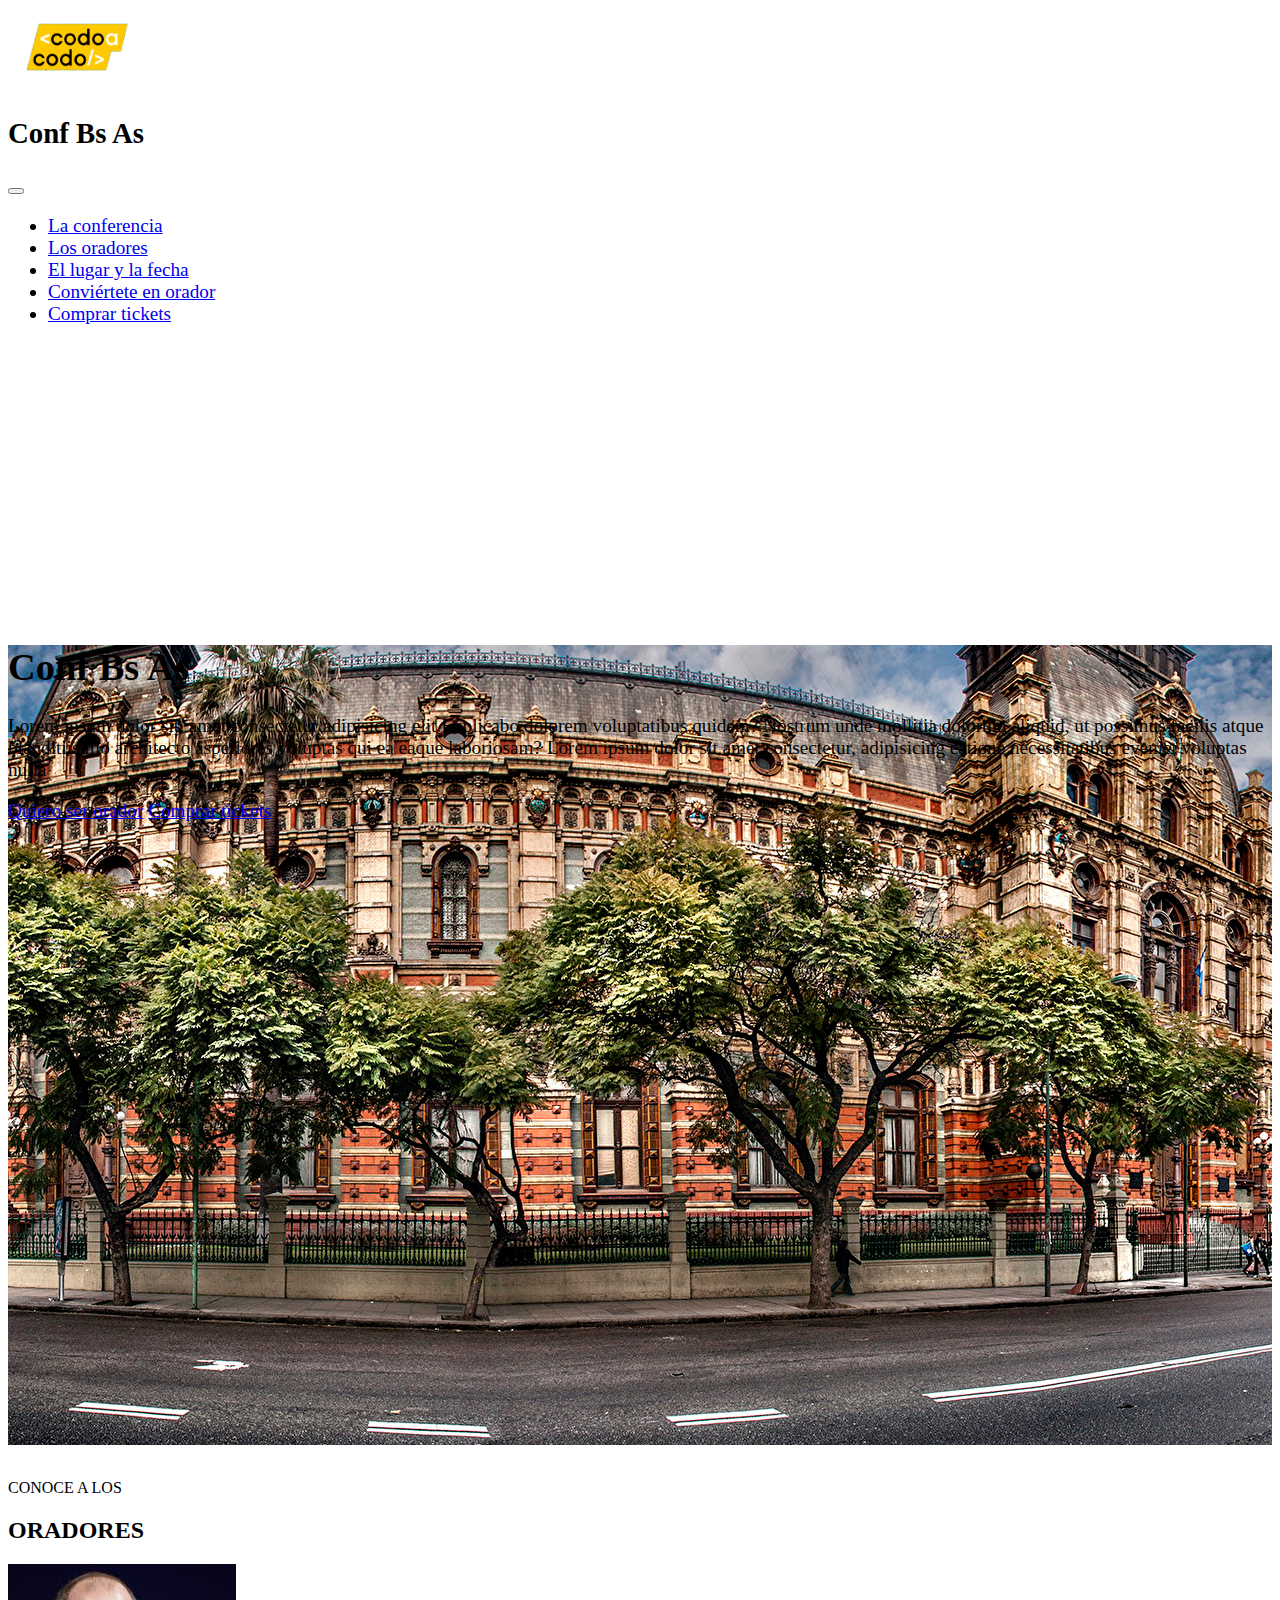
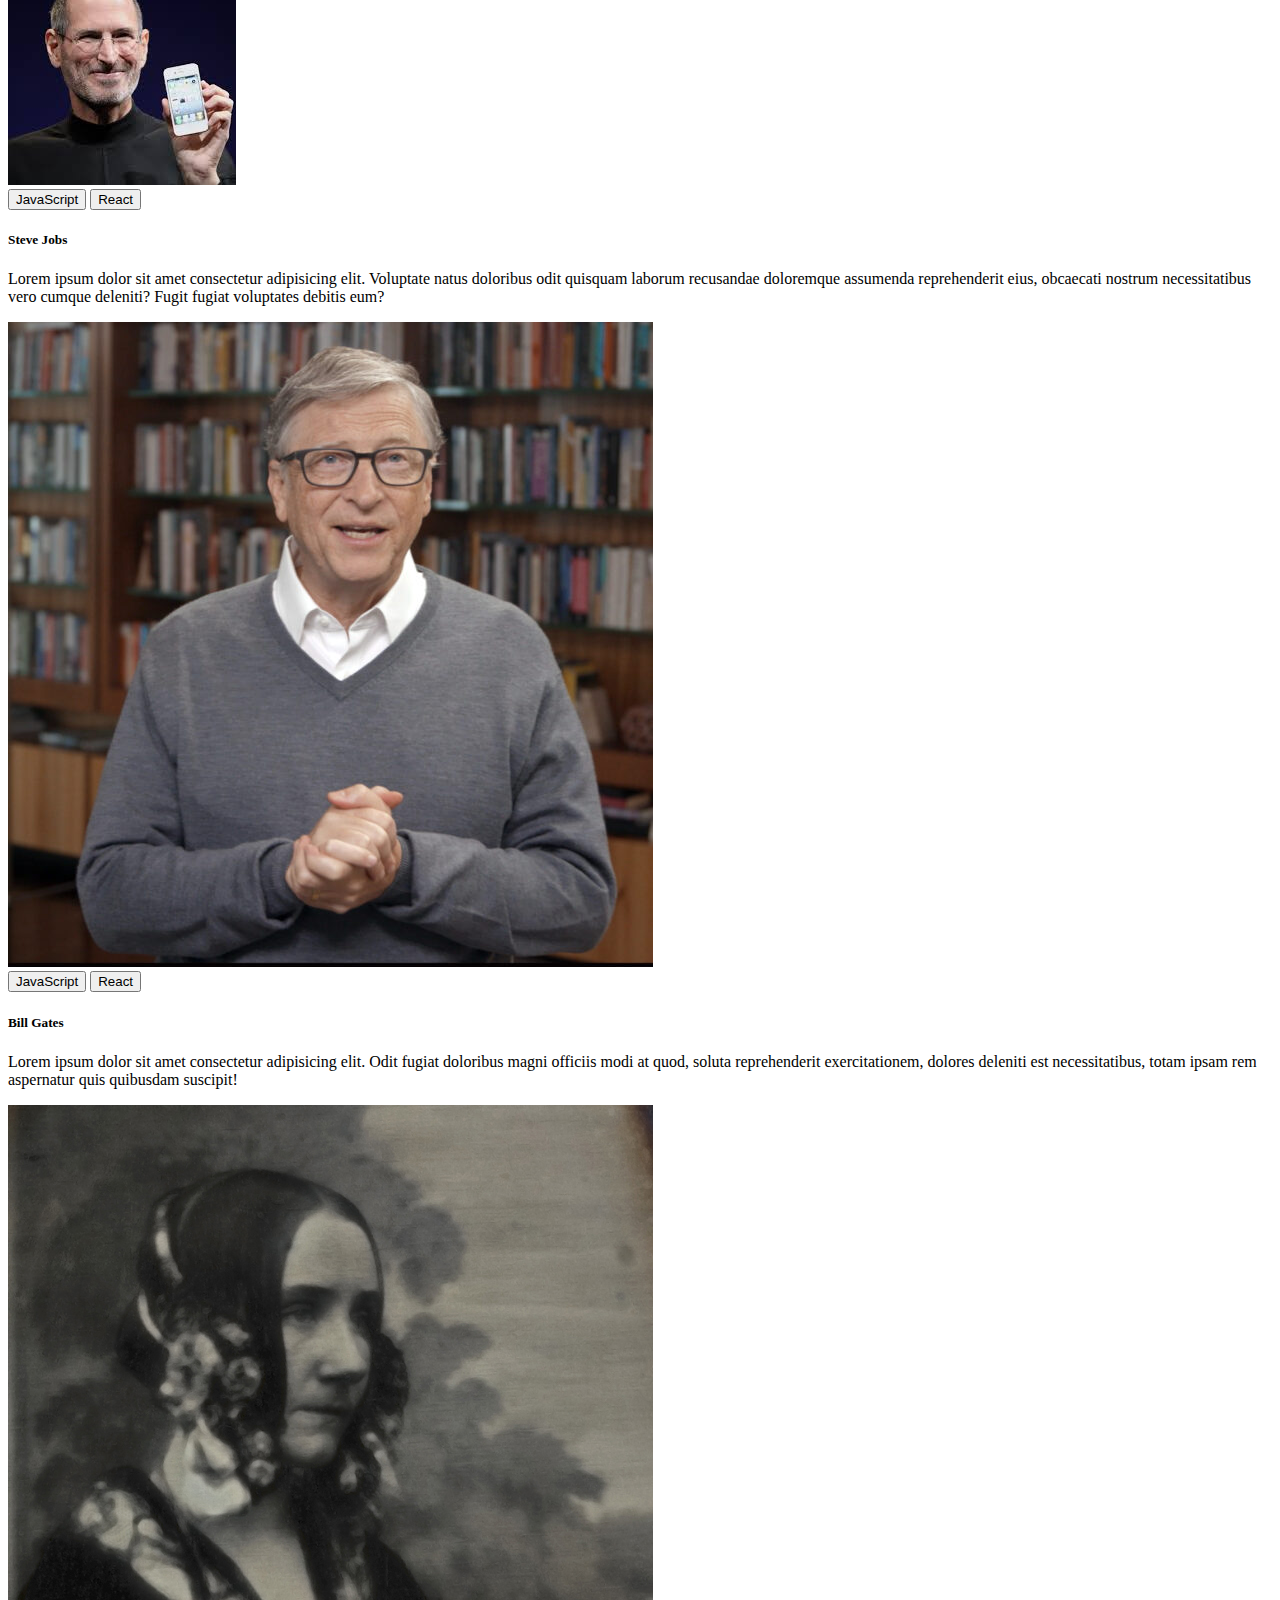
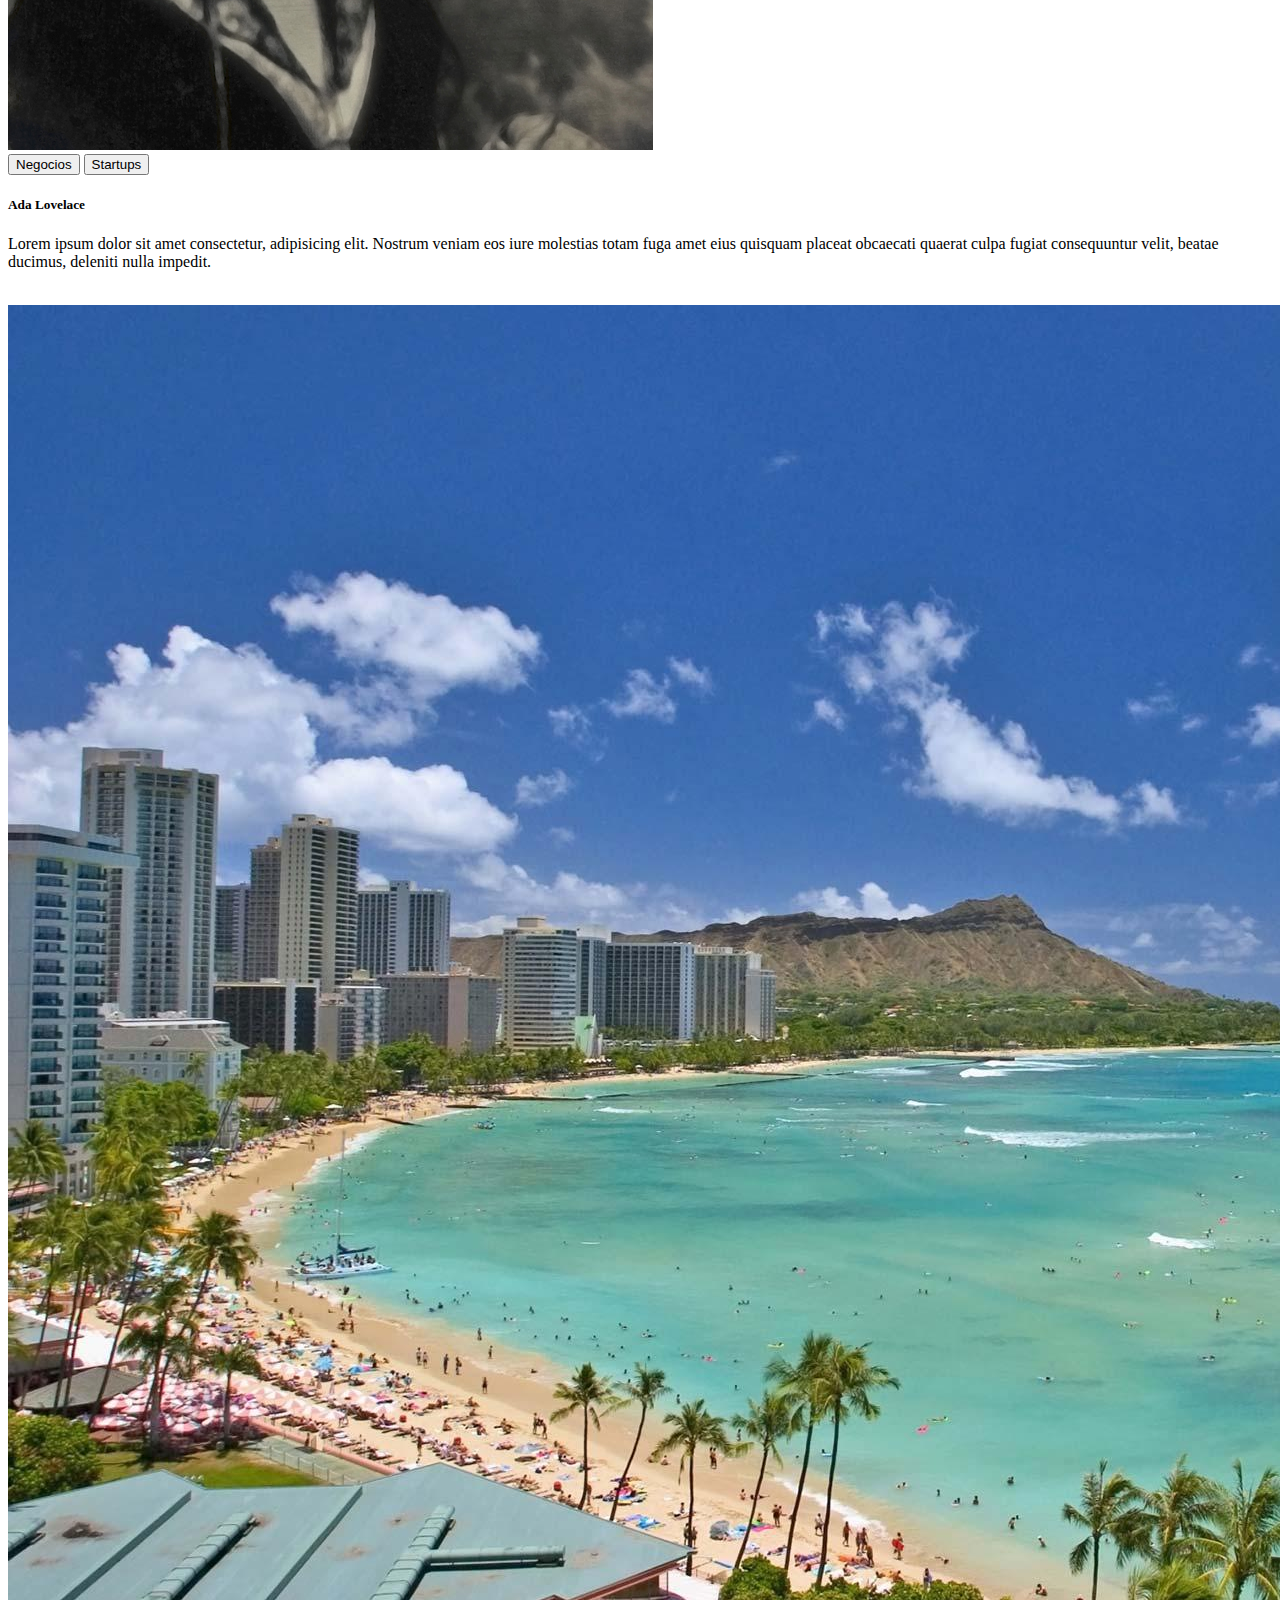
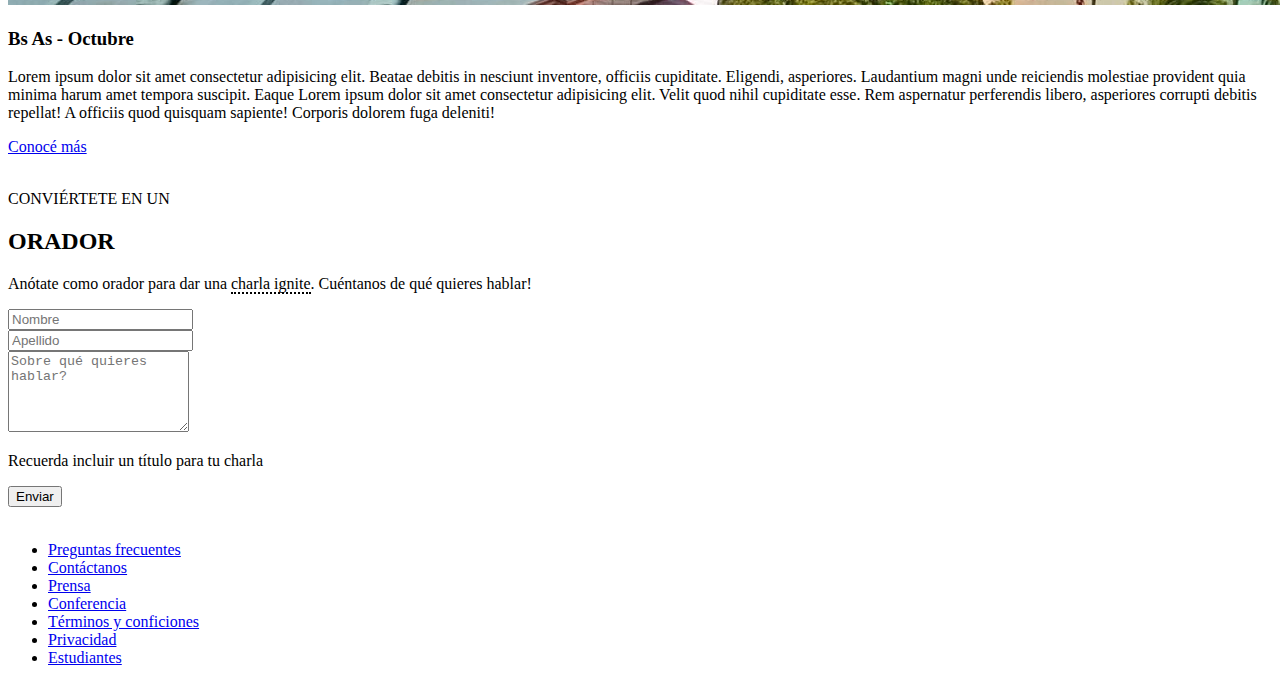
<file: index.html>
<!DOCTYPE html>
<html lang="es">

<head>
    <meta charset="UTF-8">
    <meta http-equiv="X-UA-Compatible" content="IE=edge">
    <meta name="viewport" content="width=device-width, initial-scale=1.0">
    <title>Document</title>
    <link rel="stylesheet" href="https://cdn.jsdelivr.net/npm/bootstrap@4.6.0/dist/css/bootstrap.min.css"
        integrity="sha384-B0vP5xmATw1+K9KRQjQERJvTumQW0nPEzvF6L/Z6nronJ3oUOFUFpCjEUQouq2+l" crossorigin="anonymous">
    <script src="https://ajax.googleapis.com/ajax/libs/jquery/3.5.1/jquery.min.js"></script>
    <script src="https://cdnjs.cloudflare.com/ajax/libs/popper.js/1.16.0/umd/popper.min.js"></script>
    <script src="https://maxcdn.bootstrapcdn.com/bootstrap/4.5.2/js/bootstrap.min.js"></script>
    <link rel="stylesheet" href="estilo.css">
</head>

<body>
    <nav>
        <div class="navbar navbar-expand-lg bg-dark navbar-dark">
            <a class="navbar-brand" href="index.html">
                <img src="codoacodo.png" alt="logoCodoACodo" width="140">
            </a>
            <h2 class="text-white">Conf Bs As</h2>
            <button class="navbar-toggler" type="button" data-toggle="collapse" data-target="#collapsibleNavbar">
                <span class="navbar-toggler-icon"></span>
            </button>
            <div class="collapse navbar-collapse" id="collapsibleNavbar">
                <ul class="navbar-nav">
                    <li class="nav-item">
                        <a class="nav-link active" href="#conferencia">La conferencia</a>
                    </li>
                    <li class="nav-item">
                        <a class="nav-link" href="#oradores">Los oradores</a>
                    </li>
                    <li class="nav-item">
                        <a class="nav-link" href="#lugarFecha">El lugar y la fecha</a>
                    </li>
                    <li class="nav-item">
                        <a class="nav-link" href="#orador">Conviértete en orador</a>
                    </li>
                    <li class="nav-item mr-5">
                        <a class="nav-link text-success" href="ticket.html">Comprar tickets</a>
                    </li>
                </ul>
            </div>

        </div>
    </nav>



    <main>

        <header>
            <div class="text-white">
                <div class="row no-gutters">
                    <div class="col-sm col-md-6 col-lg-7"></div>
                    <div class="col-sm col-md-5 col-lg-4 text-right textoHeader">
                        <h1>Conf Bs As</h1>
                        <p>Lorem ipsum dolor sit, amet consectetur adipisicing elit Explicabo dolorem
                            voluptatibus quidem? Nostrum unde mollitia dolorum aliquid, ut possimus facilis atque
                            blanditiis illo architecto asperiores voluptas qui ea eaque laboriosam? Lorem ipsum
                            dolor sit amet consectetur, adipisicing eatione necessitatibus eveniet voluptas nulla
                        </p>
                        <a href="#orador" class="btn btn-outline-light btn-lg">Quiero ser orador</a>
                        <a href="ticket.html" class="btn btn-success btn-lg">Comprar tickets</a>
                    </div>
                </div>
            </div>
        </header>
        <br>




        <section>
            <div class="container">
                <div class="text-center">
                    <p>CONOCE A LOS</p>
                    <h2>ORADORES</h2>
                </div>
                <div class="card-deck">
                    <div class="card">
                        <img class="card-img-top" src="steve.jpg" alt="steve jobs">
                        <div class="card-body">
                            <button type="button" class="btn btn-warning btn-sm">JavaScript</button>
                            <button type="button" class="btn btn-info btn-sm">React</button>
                            <h5 class="card-title">Steve Jobs</h5>
                            <p class="card-text">Lorem ipsum dolor sit amet consectetur adipisicing elit. Voluptate
                                natus
                                doloribus odit quisquam laborum recusandae doloremque assumenda reprehenderit eius,
                                obcaecati nostrum necessitatibus vero cumque deleniti? Fugit fugiat voluptates debitis
                                eum?
                            </p>

                        </div>
                    </div>
                    <div class="card">
                        <img class="card-img-top" src="bill.jpg" alt="bill gates">
                        <div class="card-body">
                            <button type="button" class="btn btn-warning btn-sm">JavaScript</button>
                            <button type="button" class="btn btn-info btn-sm">React</button>
                            <h5 class="card-title">Bill Gates</h5>
                            <p class="card-text">Lorem ipsum dolor sit amet consectetur adipisicing elit. Odit fugiat
                                doloribus magni officiis modi at quod, soluta reprehenderit exercitationem, dolores
                                deleniti est necessitatibus, totam ipsam rem aspernatur quis quibusdam suscipit!</p>

                        </div>
                    </div>
                    <div class="card">
                        <img class="card-img-top" src="ada.jpeg" alt="ada lovelace">
                        <div class="card-body">
                            <button type="button" class="btn btn-secondary btn-sm">Negocios</button>
                            <button type="button" class="btn btn-danger btn-sm">Startups</button>
                            <h5 class="card-title">Ada Lovelace</h5>
                            <p class="card-text">Lorem ipsum dolor sit amet consectetur, adipisicing elit. Nostrum
                                veniam eos iure molestias totam fuga amet eius quisquam placeat obcaecati quaerat culpa
                                fugiat consequuntur velit, beatae ducimus, deleniti nulla impedit.</p>

                        </div>
                    </div>
                </div>
            </div>
        </section>
    </main>
    <br>



    <aside>
        <div class="row no-gutters">
            <img src="honolulu.jpg" alt="honolulu" class="col-md-6">
            <div class="text-white bg-dark pt-3 pl-3 col-md-6">
                <h3>Bs As - Octubre</h3>
                <p>Lorem ipsum dolor sit amet consectetur adipisicing elit. Beatae debitis in nesciunt inventore,
                    officiis cupiditate. Eligendi, asperiores. Laudantium magni unde reiciendis molestiae provident quia
                    minima harum amet tempora suscipit. Eaque Lorem ipsum dolor sit amet consectetur adipisicing elit.
                    Velit quod nihil cupiditate esse. Rem aspernatur perferendis libero, asperiores corrupti debitis
                    repellat! A officiis quod quisquam sapiente! Corporis dolorem fuga deleniti!</p>
                <a href="#conoce" class="btn btn-outline-light">Conocé más</a>
            </div>
        </div>
    </aside>
    <br>





    <div class="container">
        <div class="text-center">
            <p>CONVIÉRTETE EN UN</p>
            <H2>ORADOR</H2>
            <p>Anótate como orador para dar una <span id="ignite">charla ignite</span>. Cuéntanos de qué quieres
                hablar!</p>
        </div>
        <form action="">
            <div class="row">
                <div class="form-group col">
                    <label for="nombre"></label>
                    <input type="text" class="form-control" id="nombre" placeholder="Nombre" name="nombre">
                </div>
                <div class="form-group col">
                    <label for="apellido"></label>
                    <input type="text" class="form-control" id="apellido" placeholder="Apellido" name="apellido">
                </div>
            </div>
            <div class="form-group">
                <label for="charla"></label>
                <textarea class="form-control" placeholder="Sobre qué quieres hablar?" name="charla" id="charla"
                    rows="5"></textarea>
            </div>
            <p class="text-secondary">Recuerda incluir un título para tu charla</p>
            <button type="submit" class="btn btn-success container-fluid">Enviar</button>
        </form>
    </div>
    <br>




    <footer>
        <div class="navbar navbar-expand-md bg-info nav-justified justify-content-around">
            <ul class="navbar-nav container">
                <li class="nav-item">
                    <a class="nav-link text-white" href="#Preguntas">Preguntas frecuentes</a>
                </li>
                <li class="nav-item">
                    <a class="nav-link text-white" href="#Contáctanos">Contáctanos</a>
                </li>
                <li class="nav-item">
                    <a class="nav-link text-white" href="#Prensa">Prensa</a>
                </li>
                <li class="nav-item">
                    <a class="nav-link text-white" href="#Conferencia">Conferencia</a>
                </li>
                <li class="nav-item">
                    <a class="nav-link text-white" href="#Términos">Términos y conficiones</a>
                </li>
                <li class="nav-item">
                    <a class="nav-link text-white" href="#Privacidad">Privacidad</a>
                </li>
                <li class="nav-item">
                    <a class="nav-link text-white" href="#Estudiantes">Estudiantes</a>
                </li>
            </ul>
        </div>
    </footer>
</body>

</html>
</file>
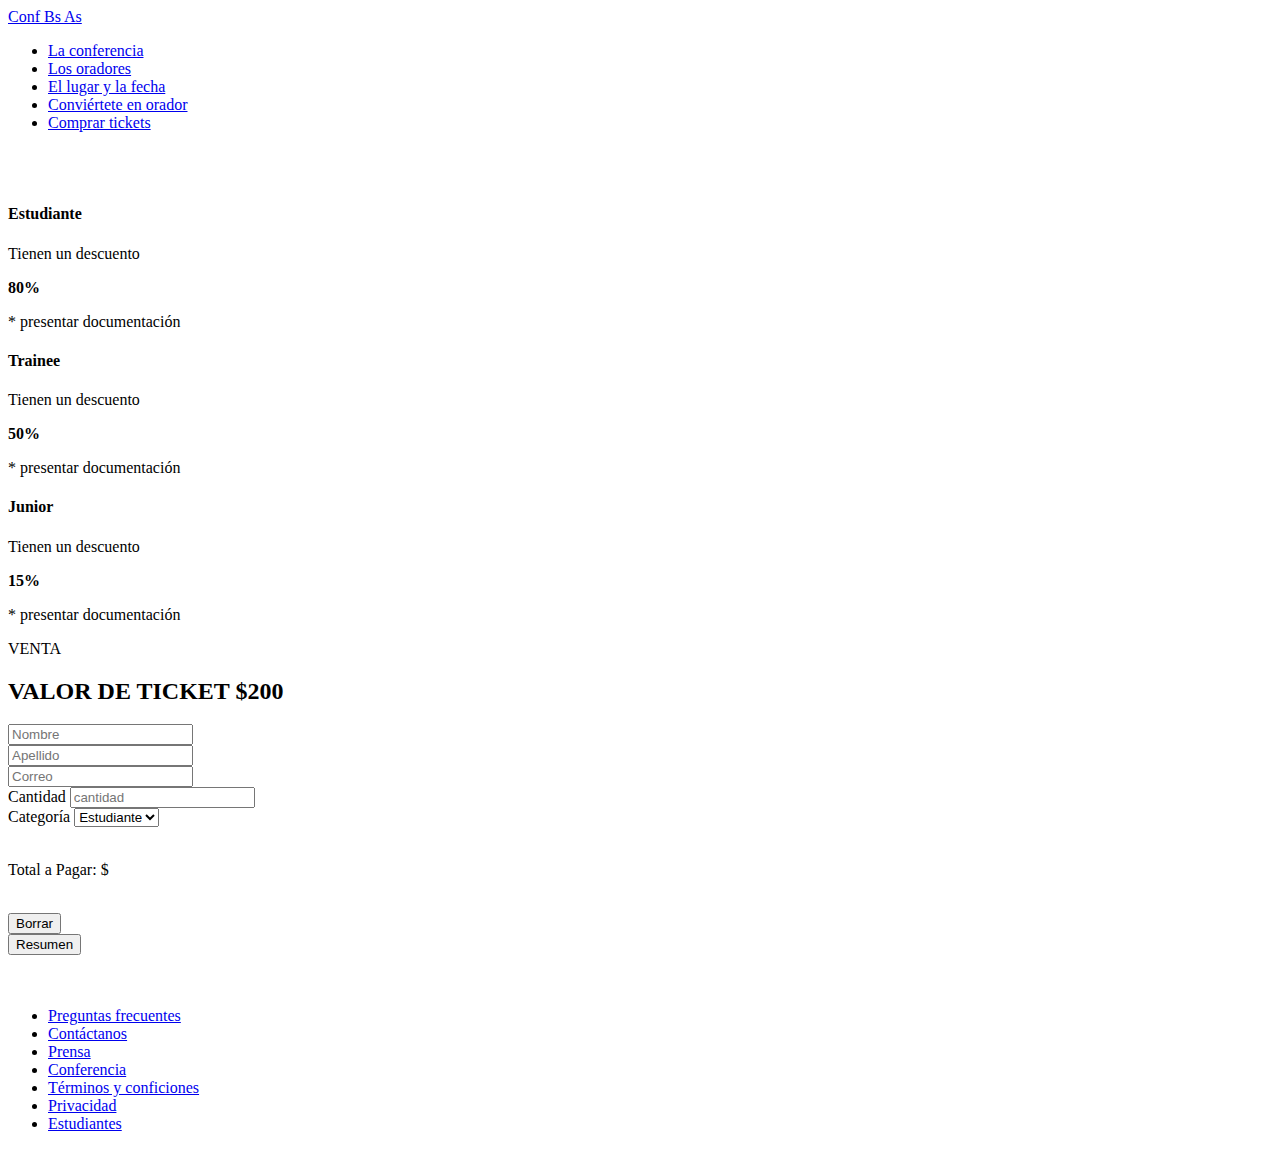
<file: ticket.html>
<!DOCTYPE html>
<html lang="es">

<head>
    <meta charset="UTF-8">
    <meta http-equiv="X-UA-Compatible" content="IE=edge">
    <meta name="viewport" content="width=device-width, initial-scale=1.0">
    <title>Document</title>
    <!-- <link href="https://cdn.jsdelivr.net/npm/bootstrap@5.1.2/dist/css/bootstrap.min.css" rel="stylesheet"
        integrity="sha384-uWxY/CJNBR+1zjPWmfnSnVxwRheevXITnMqoEIeG1LJrdI0GlVs/9cVSyPYXdcSF" crossorigin="anonymous"> -->
    <link rel="stylesheet" href="https://cdn.jsdelivr.net/npm/bootstrap@4.6.0/dist/css/bootstrap.min.css"
        integrity="sha384-B0vP5xmATw1+K9KRQjQERJvTumQW0nPEzvF6L/Z6nronJ3oUOFUFpCjEUQouq2+l" crossorigin="anonymous">

</head>

<body>
    <nav class="navbar navbar-expand-sm bg-dark navbar-dark">
        <div class="container-fluid">
            <a class="navbar-brand" href="index.html">Conf Bs As</a>
            <ul class="navbar-nav">
                <li class="nav-item"><a class="nav-link" href="#conferencia">La conferencia</a></li>
                <li class="nav-item"><a class="nav-link" href="#oradores">Los oradores</a></li>
                <li class="nav-item"><a class="nav-link" href="#lugar">El lugar y la fecha</a></li>
                <li class="nav-item"><a class="nav-link text-white" href="#orador">Conviértete en orador</a></li>
                <li class="nav-item"><a class="nav-link text-success" href="#ticket">Comprar tickets</a></li>
            </ul>
        </div>
    </nav>
    <br><br>


    <main>
        <div class="container">
            <div class="card-deck">
                <div class="card">
                    <div class="card-body text-center">
                        <h4 class="card-title">Estudiante</h4>
                        <p class="card-text">Tienen un descuento</p>
                        <p><b>80%</b></p>
                        <p>* presentar documentación</p>
                    </div>
                </div>


                <div class="card">
                    <div class="card-body text-center">
                        <h4 class="card-title">Trainee</h4>
                        <p class="card-text">Tienen un descuento</p>
                        <p><b>50%</b></p>
                        <p>* presentar documentación</p>
                    </div>
                </div>


                <div class="card">
                    <div class="card-body text-center">
                        <h4 class="card-title">Junior</h4>
                        <p class="card-text">Tienen un descuento</p>
                        <p><b>15%</b></p>
                        <p>* presentar documentación</p>
                    </div>
                </div>
            </div>

            <div class="text-center mt-2">
                <p>VENTA</p>
                <h2>VALOR DE TICKET $200</h2>
            </div>

        </div>

        <div class="container">

            <form action="" method="post" onsubmit="return false;">
                <div class="row">
                    <div class="form-group col">
                        <label for="nombre"></label>
                        <input type="text" class="form-control" id="nombre" placeholder="Nombre" name="nombre">
                    </div>
                    <div class="form-group col">
                        <label for="apellido"></label>
                        <input type="text" class="form-control" id="apellido" placeholder="Apellido" name="apellido">
                    </div>
                </div>
                <div class="form-group col">
                    <label for="mail"></label>
                    <input type="mail" class="form-control" id="mail" placeholder="Correo" name="mail">
                </div>
                <div class="row">
                    <div class="form-group col">
                        <label for="cantidad">Cantidad</label>
                        <input type="number" class="form-control" id="cantidad" placeholder="cantidad" name="cantidad">
                    </div>
                    <div class="form-group col">
                        <label for="categoria">Categoría</label>
                        <select class="form-control" name="categoria" id="categoria">
                            <option value="estudiante">Estudiante</option>
                            <option value="trainee">Trainee</option>
                            <option value="junior">Junior</option>
                        </select>
                    </div>
                </div>
                <br>
                <p class="bg-info pt-3 pb-3 pl-3">Total a Pagar: $ <span id="total"></span></p>
                <br>
                <div class="row">
                    <div class="form-group col">
                        <button type="reset" class="btn btn-success form-control">Borrar</button>
                    </div>
                    <div class="form-group col">
                        <button type="submit" class="btn btn-success form-control" id="resumen">Resumen</button>
                    </div>
                </div>
            </form>
        </div>
    </main>
    <br><br>



    <footer>
        <div class="navbar navbar-expand-md bg-info nav-justified justify-content-around">
            <ul class="navbar-nav container-fluid">
                <li class="nav-item">
                    <a class="nav-link text-white" href="#Preguntas">Preguntas frecuentes</a>
                </li>
                <li class="nav-item">
                    <a class="nav-link text-white" href="#Contáctanos">Contáctanos</a>
                </li>
                <li class="nav-item">
                    <a class="nav-link text-white" href="#Prensa">Prensa</a>
                </li>
                <li class="nav-item">
                    <a class="nav-link text-white" href="#Conferencia">Conferencia</a>
                </li>
                <li class="nav-item">
                    <a class="nav-link text-white" href="#Términos">Términos y conficiones</a>
                </li>
                <li class="nav-item">
                    <a class="nav-link text-white" href="#Privacidad">Privacidad</a>
                </li>
                <li class="nav-item">
                    <a class="nav-link text-white" href="#Estudiantes">Estudiantes</a>
                </li>
            </ul>
        </div>
    </footer>

    <script>
        const resumen = document.querySelector("#resumen");
        const categoria = document.querySelector("#categoria");
        const cantidad = document.querySelector("#cantidad");
        const spanTotal = document.querySelector("#total");


        const ticket = 200;
        let descuento;
        let total;
        let cantidadNum;

        resumen.addEventListener("click", e => {
            console.log(categoria.value);
            console.log(cantidad.value)
            console.log(ticket);
            if (categoria.value == "estudiante") {
                descuento = 0.8;
                cantidadNum = cantidad.value;
                total = ticket * cantidadNum * (1 - descuento);
                spanTotal.innerHTML = total.toFixed(0);
            } else if (categoria.value == "trainee") {
                descuento = 0.5;
                cantidadNum = cantidad.value;
                total = ticket * cantidadNum * (1 - descuento);
                spanTotal.innerHTML = total;
            } else {
                descuento = 0.15;
                cantidadNum = cantidad.value;
                total = ticket * cantidadNum * (1 - descuento);
                spanTotal.innerHTML = total;
            }
            console.log(total);
        })
    </script>
</body>

</html>
</file>
<file: estilo.css>
nav{
    font-size: 1.2rem;    
}
header{
    background-image: url("ba1.jpg");
    
    background-position-y: -13rem;
    height: 50rem;
    font-size: 1.2rem;
    /* opacity: 0.5; */
}
.textoHeader{
    margin-top: 20rem;
}
#ignite{
        border-bottom: 2px black dotted;
}
</file>
